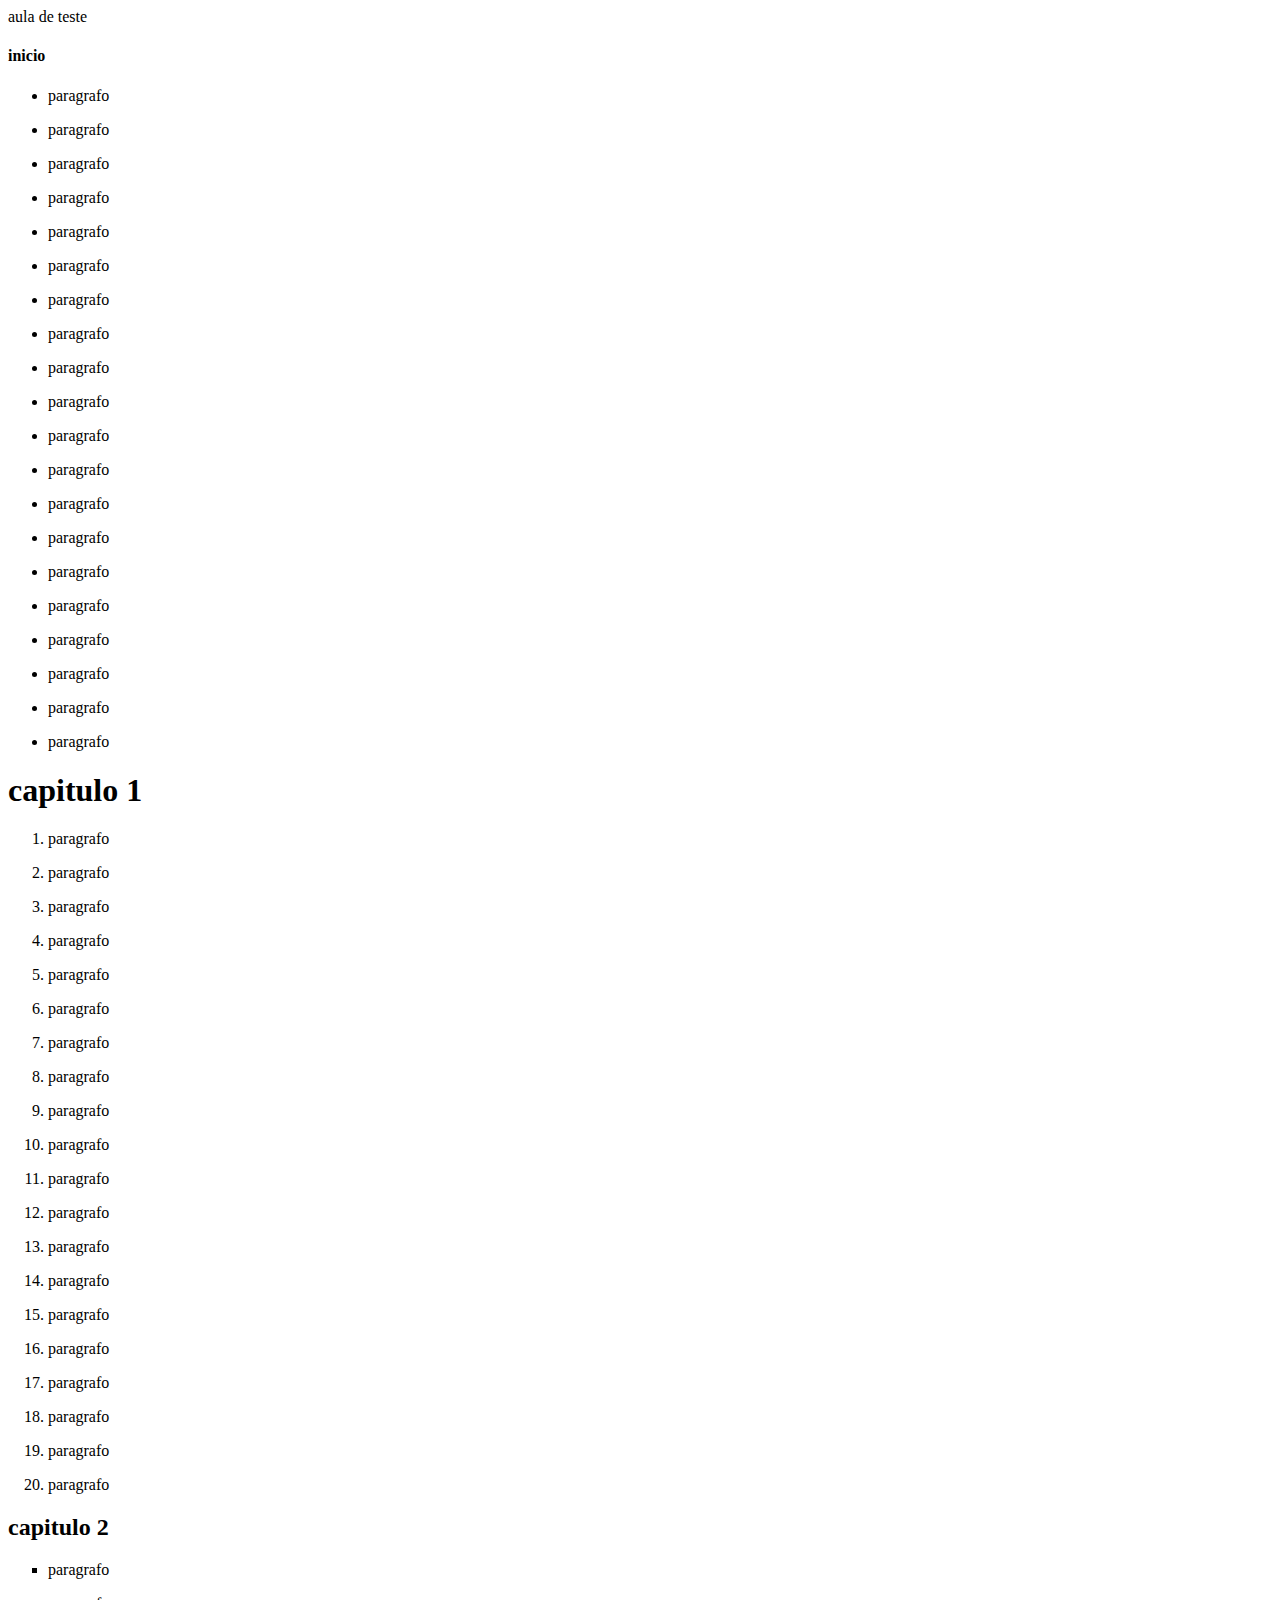
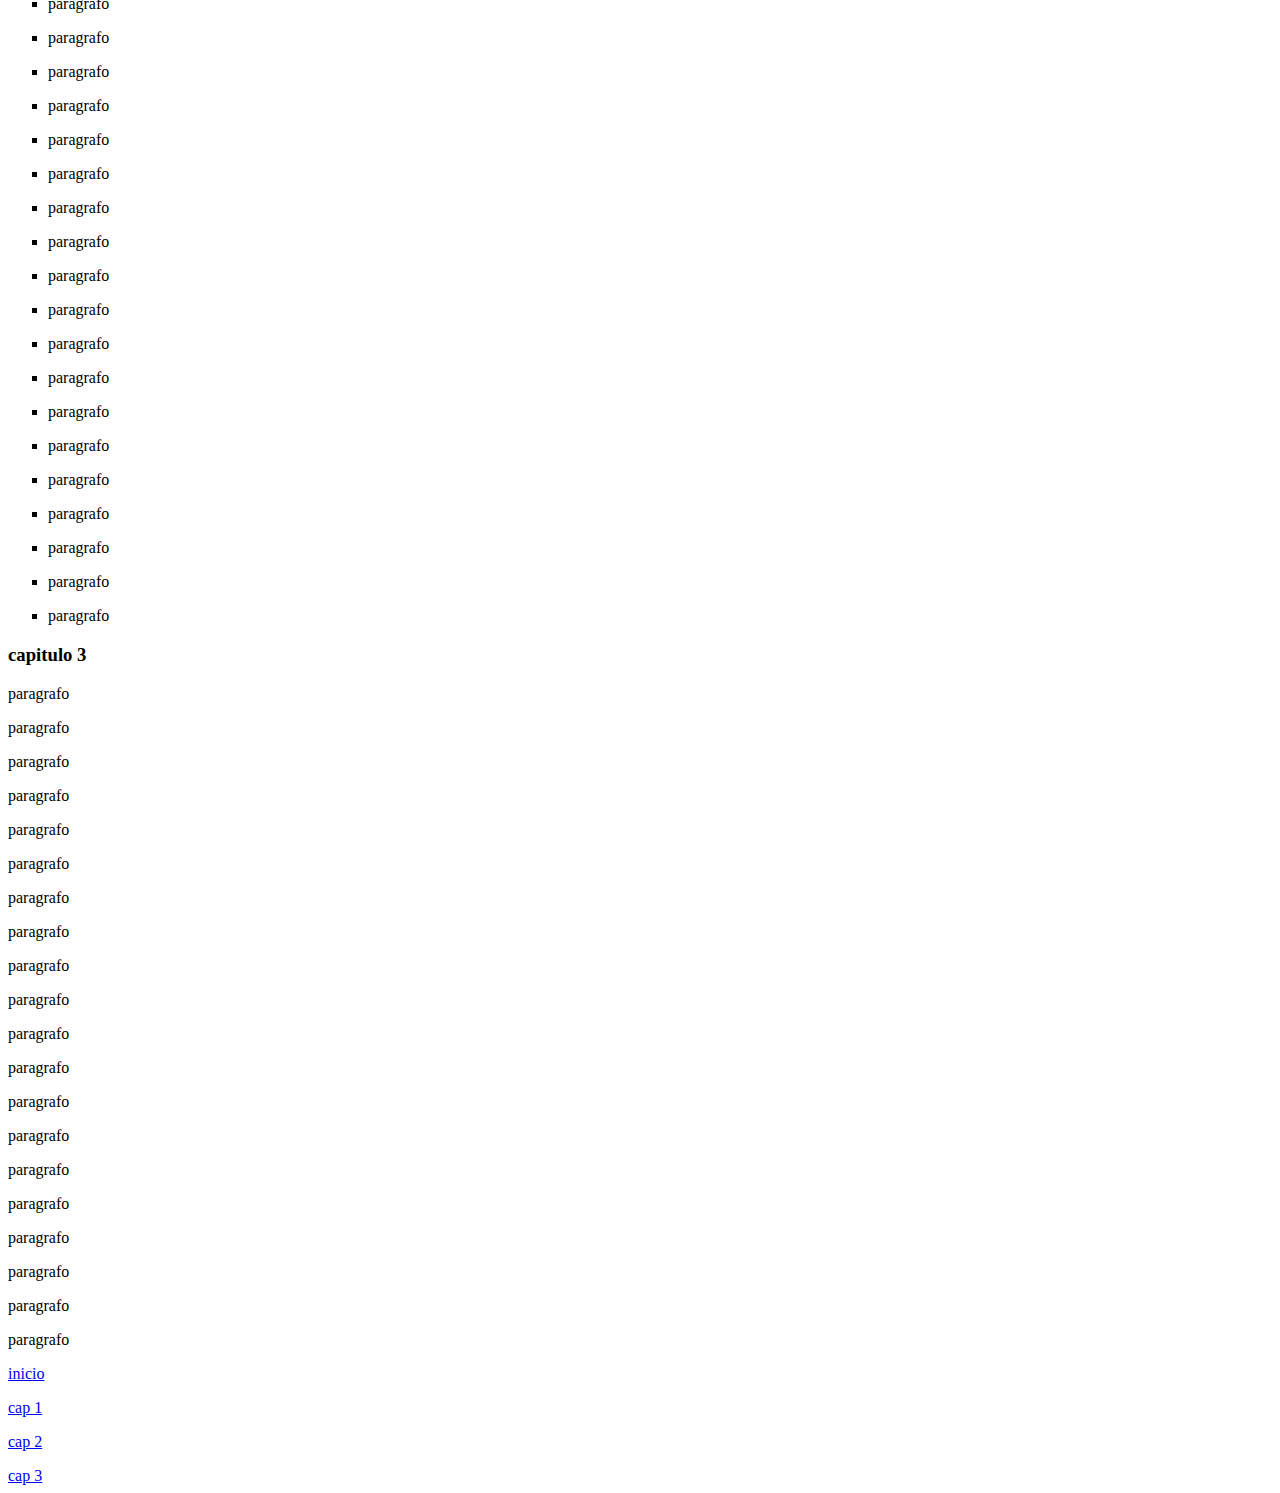
<file: index.html>
<!DOCTYPE html>
<html lang="en">
<head>
    <meta charset="UTF-8">
    <meta http-equiv="X-UA-Compatible" content="IE=edge">
    <meta name="viewport" content="width=device-width, initial-scale=1.0">
    <title>Olá aula 3</title>
</head>
<body>
    <head>
        aula de teste
    </head>
    <h4 id="inicio">
        inicio
    </h4>
    <ul>
    <li><p>paragrafo</p></li>
    <li><p>paragrafo</p></li>
    <li><p>paragrafo</p></li>
    <li><p>paragrafo</p></li>
    <li><p>paragrafo</p></li>
    <li><p>paragrafo</p></li>
    <li><p>paragrafo</p></li>
    <li><p>paragrafo</p></li>
    <li><p>paragrafo</p></li>
    <li><p>paragrafo</p></li>
    <li><p>paragrafo</p></li>
    <li><p>paragrafo</p></li>
    <li><p>paragrafo</p></li>
    <li><p>paragrafo</p></li>
    <li><p>paragrafo</p></li>
    <li><p>paragrafo</p></li>
    <li><p>paragrafo</p></li>
    <li><p>paragrafo</p></li>
    <li><p>paragrafo</p></li>
    <li><p>paragrafo</p></li>
    </ul>
    <h1 id="capitulo01">
        capitulo 1
    </h1>
    <ol>
        <li><p>paragrafo</p></li>
        <li><p>paragrafo</p></li>
        <li><p>paragrafo</p></li>
        <li><p>paragrafo</p></li>
        <li><p>paragrafo</p></li>
        <li><p>paragrafo</p></li>
        <li><p>paragrafo</p></li>
        <li><p>paragrafo</p></li>
        <li><p>paragrafo</p></li>
        <li><p>paragrafo</p></li>
        <li><p>paragrafo</p></li>
        <li><p>paragrafo</p></li>
        <li><p>paragrafo</p></li>
        <li><p>paragrafo</p></li>
        <li><p>paragrafo</p></li>
        <li><p>paragrafo</p></li>
        <li><p>paragrafo</p></li>
        <li><p>paragrafo</p></li>
        <li><p>paragrafo</p></li>
        <li><p>paragrafo</p></li>
    </ol>
    <h2 id="capitulo02">
        capitulo 2
    </h2>
    <ol>
        <li type= square><p>paragrafo</p></li>
        <li type= square><p>paragrafo</p></li>
        <li type= square><p>paragrafo</p></li>
        <li type= square><p>paragrafo</p></li>
        <li type= square><p>paragrafo</p></li>
        <li type= square><p>paragrafo</p></li>
        <li type= square><p>paragrafo</p></li>
        <li type= square><p>paragrafo</p></li>
        <li type= square><p>paragrafo</p></li>
        <li type= square><p>paragrafo</p></li>
        <li type= square><p>paragrafo</p></li>
        <li type= square><p>paragrafo</p></li>
        <li type= square><p>paragrafo</p></li>
        <li type= square><p>paragrafo</p></li>
        <li type= square><p>paragrafo</p></li>
        <li type= square><p>paragrafo</p></li>
        <li type= square><p>paragrafo</p></li>
        <li type= square><p>paragrafo</p></li>
        <li type= square><p>paragrafo</p></li>
        <li type= square><p>paragrafo</p></li>
    </ol>
    <h3 id="capitulo03">
        capitulo 3
    </h3>
    <p>paragrafo</p>
    <p>paragrafo</p>
    <p>paragrafo</p>
    <p>paragrafo</p>
    <p>paragrafo</p>
    <p>paragrafo</p>
    <p>paragrafo</p>
    <p>paragrafo</p>
    <p>paragrafo</p>
    <p>paragrafo</p>
    <p>paragrafo</p>
    <p>paragrafo</p>
    <p>paragrafo</p>
    <p>paragrafo</p>
    <p>paragrafo</p>
    <p>paragrafo</p>
    <p>paragrafo</p>
    <p>paragrafo</p>
    <p>paragrafo</p>
    <p>paragrafo</p>
    <a href="#inicio">inicio</a><p></p>
    <a href="#capitulo01">cap 1</a><p></p>
    <a href="#capitulo02">cap 2</a><p></p>
    <a href="#capitulo03">cap 3</a>
</body>
</html>
</file>
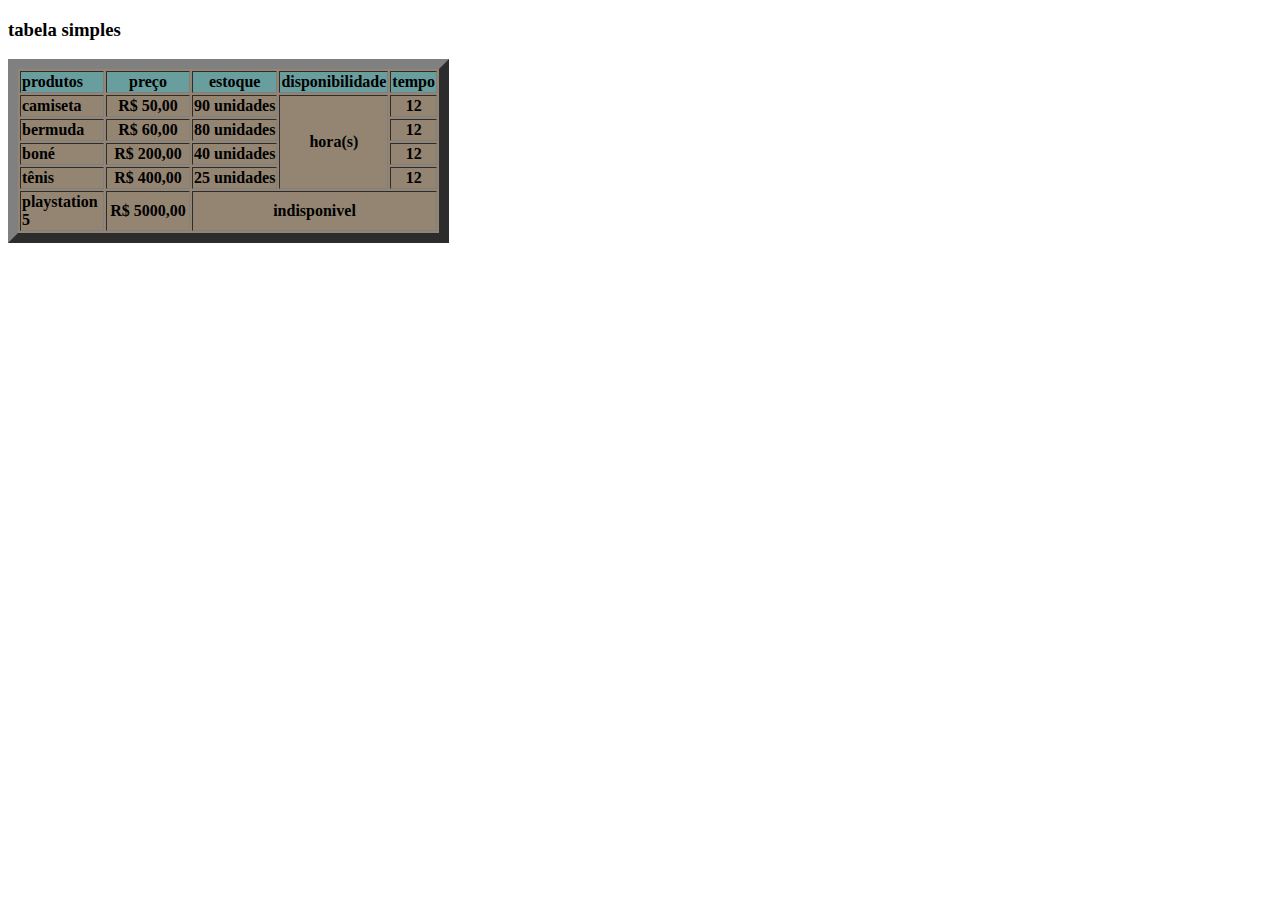
<file: trabalho 28 8/index.html>
<!DOCTYPE html>
<html lang="en">
<head>
    <meta charset="UTF-8">
    <meta http-equiv="X-UA-Compatible" content="IE=edge">
    <meta name="viewport" content="width=device-width, initial-scale=1.0">
    <title>aula 04</title>
    <link rel="stylesheet" href="style.css">
</head>
<body>
    <h3 id="tabela 1">
        tabela simples
    </h3>
    <table border="10">
        <thead>
            <tr id="tr1">
                <th class="preço" align="left">produtos</th>
                <th class="preço">preço</th>
                <th>estoque</th>
                <th>disponibilidade</th>
                <th>tempo</tempo>
            </tr>
        </thead>
        <tbody>
            <tr>
                <th align="left">camiseta</th>
                <th>R$ 50,00</th>
                <th>90 unidades</th>
                <th rowspan="4">hora(s)</th>
                <th>12</th>
            </tr>
            <tr>
                <th align="left">bermuda</th>
                <th>R$ 60,00</th>
                <th>80 unidades</th>
                <th>12</th>
            </tr>
            <tr>
                <th align="left">boné</th>
                <th>R$ 200,00</th>
                <th>40 unidades</th>
                <th>12</th>
            </tr>
            <tr>
                <th align="left">tênis</th>
                <th>R$ 400,00</th>
                <th>25 unidades</th>
                <th>12</th>
            </tr>
            <tr>
                <th align="left"> playstation 5</th>
                <th>R$ 5000,00</th>
                <th colspan="3">indisponivel</th>

            </tr>
        </tbody>
    </table>
</body>
</html>
</file>
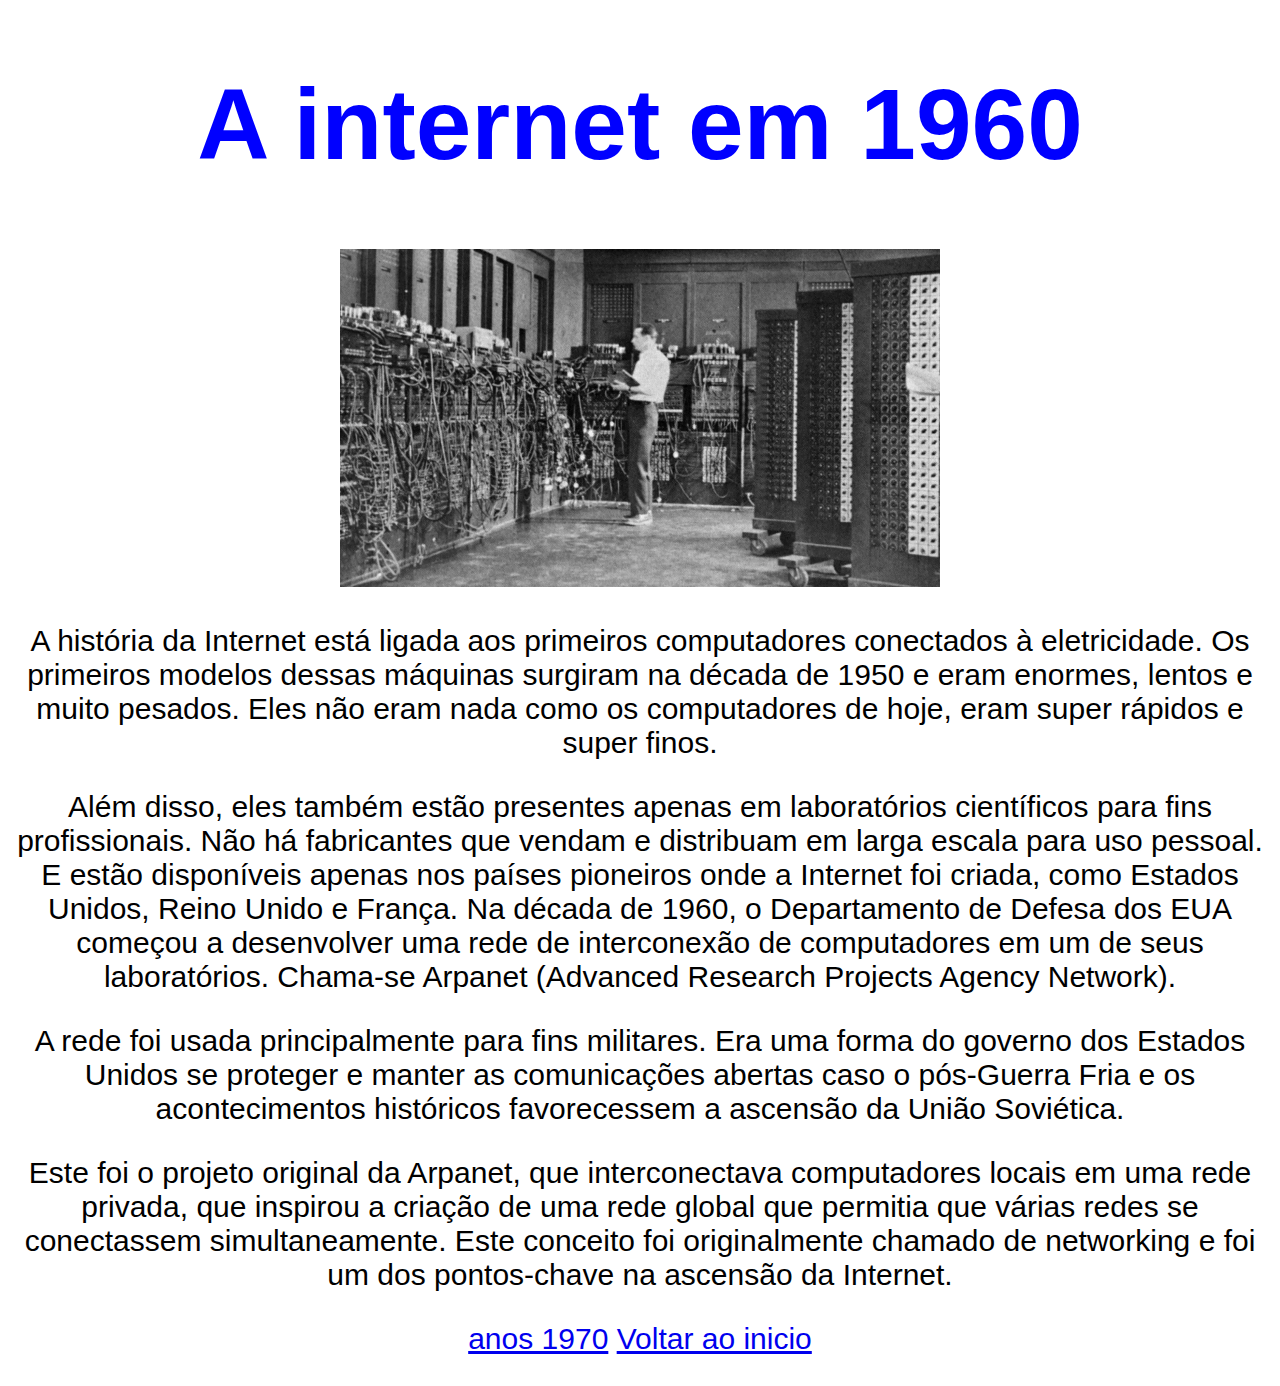
<file: anos 1960.html>
<!DOCTYPE html>
<html lang="en">
    <head>
        <title>A historia da internet - 1960</title>
    </head>
    
</html>
<style>
     h1{
        font-size: 100px;
        color:blue;
        font-family: 'Segoe UI', Tahoma, Geneva, Verdana, sans-serif;
        text-align: center;
        
    }
    
</style>
<h1>A internet em 1960</h1>
<center>
<body><img src="computador1960.webp"
    width="600"></body>
</center>
<style>
    body{
        font-size: 30px;
        color: black;
        font-family:Verdana, Geneva, Tahoma, sans-serif;
        text-align: center;
        }
</style>
    <body>
        <p>A história da Internet está ligada aos primeiros computadores conectados à eletricidade. 
        Os primeiros modelos dessas máquinas surgiram na década de 1950 e eram enormes, lentos e muito pesados. 
        Eles não eram nada como os computadores de hoje, eram super rápidos e super finos.</p>
         
        <p>Além disso, eles também estão presentes apenas em laboratórios científicos para fins profissionais. 
        Não há fabricantes que vendam e distribuam em larga escala para uso pessoal. E estão disponíveis 
        apenas nos países pioneiros onde a Internet foi criada, como Estados Unidos, Reino Unido e França. 
        Na década de 1960, o Departamento de Defesa dos EUA começou a desenvolver uma rede de interconexão
        de computadores em um de seus laboratórios.
        Chama-se Arpanet (Advanced Research Projects Agency Network).</p>
        <p>A rede foi usada principalmente para fins militares. Era uma forma do governo dos Estados Unidos
        se proteger e manter as comunicações abertas caso o pós-Guerra Fria e os acontecimentos históricos 
        favorecessem a ascensão da União Soviética.</p>
        <p>Este foi o projeto original da Arpanet, que interconectava computadores locais em uma rede privada, 
        que inspirou a criação de uma rede global que permitia que várias redes se conectassem simultaneamente. 
        Este conceito foi originalmente chamado de networking e foi um dos pontos-chave na ascensão da Internet.
        </p>
    </body>
    <p>
        <center>
            <a font href="anos 1970.html">anos 1970</a>
            <a font href="Trabalho.html">Voltar ao inicio</a>
        </center>
    </p>
</file>
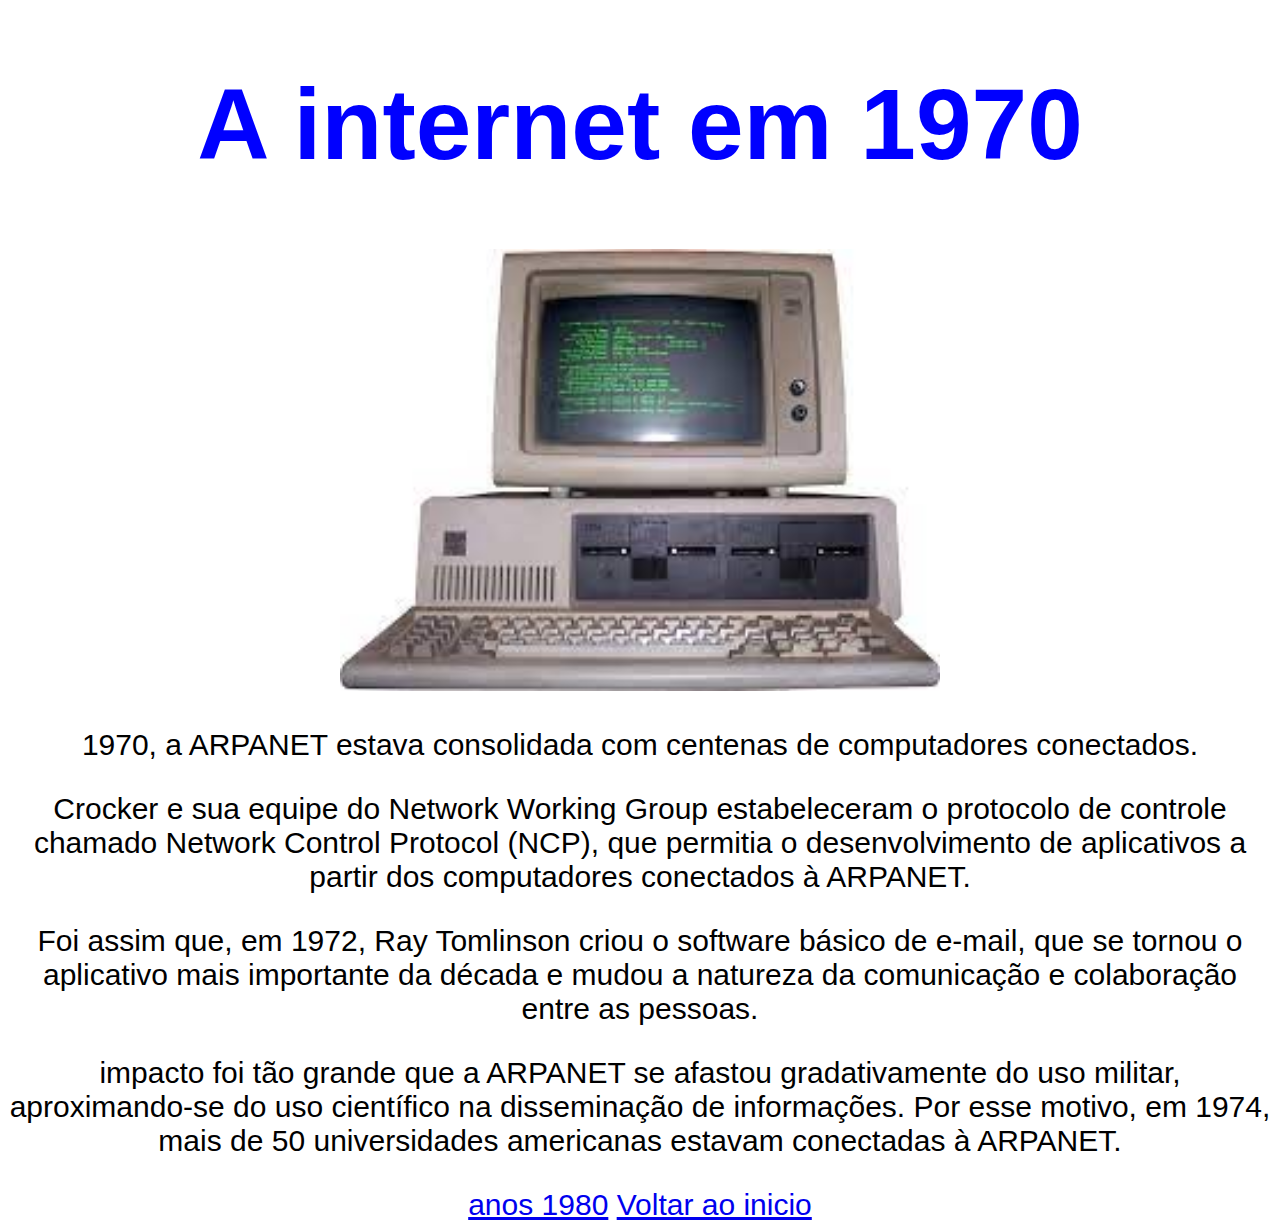
<file: anos 1970.html>
<!DOCTYPE html>
<html lang="en">
    <head>
        <title>A historia da internet - 1970</title>
    </head>
</html>
<style>
    h1{
       font-size: 100px;
       color:blue;
       font-family: 'Segoe UI', Tahoma, Geneva, Verdana, sans-serif;
       text-align: center;
       
   }
</style>
<h1>A internet em 1970</h1>
<center>
    <body><img src="computador1970.jpeg"
        width="600"></body>
    </center>
    <style>
        body{font-size: 30px;
            color: black;
            font-family:Verdana, Geneva, Tahoma, sans-serif;
            text-align: center;
            }
    </style>
    <body>
          <p>
            <p>1970, a ARPANET estava consolidada com centenas de computadores conectados.</p> 
           <p>Crocker e sua equipe do Network Working Group estabeleceram o protocolo de controle
            chamado Network Control Protocol (NCP), que permitia o desenvolvimento de aplicativos
            a partir dos computadores conectados à ARPANET.</p> 
          <p>Foi assim que, em 1972, Ray Tomlinson criou o software básico de e-mail, que 
            se tornou o aplicativo mais importante da década e mudou a natureza da comunicação 
            e colaboração entre as pessoas.</p>
            <p>impacto foi tão grande que a ARPANET se afastou gradativamente do uso 
                militar, aproximando-se do uso científico na disseminação de informações. 
                Por esse motivo, em 1974, mais de 50 universidades americanas estavam conectadas à ARPANET.</p>
          </p>
    </body>
    <center>
        <a font href="anos 1980.html">anos 1980</a>
        <a font href="Trabalho.html">Voltar ao inicio</a>
    </center>
</file>
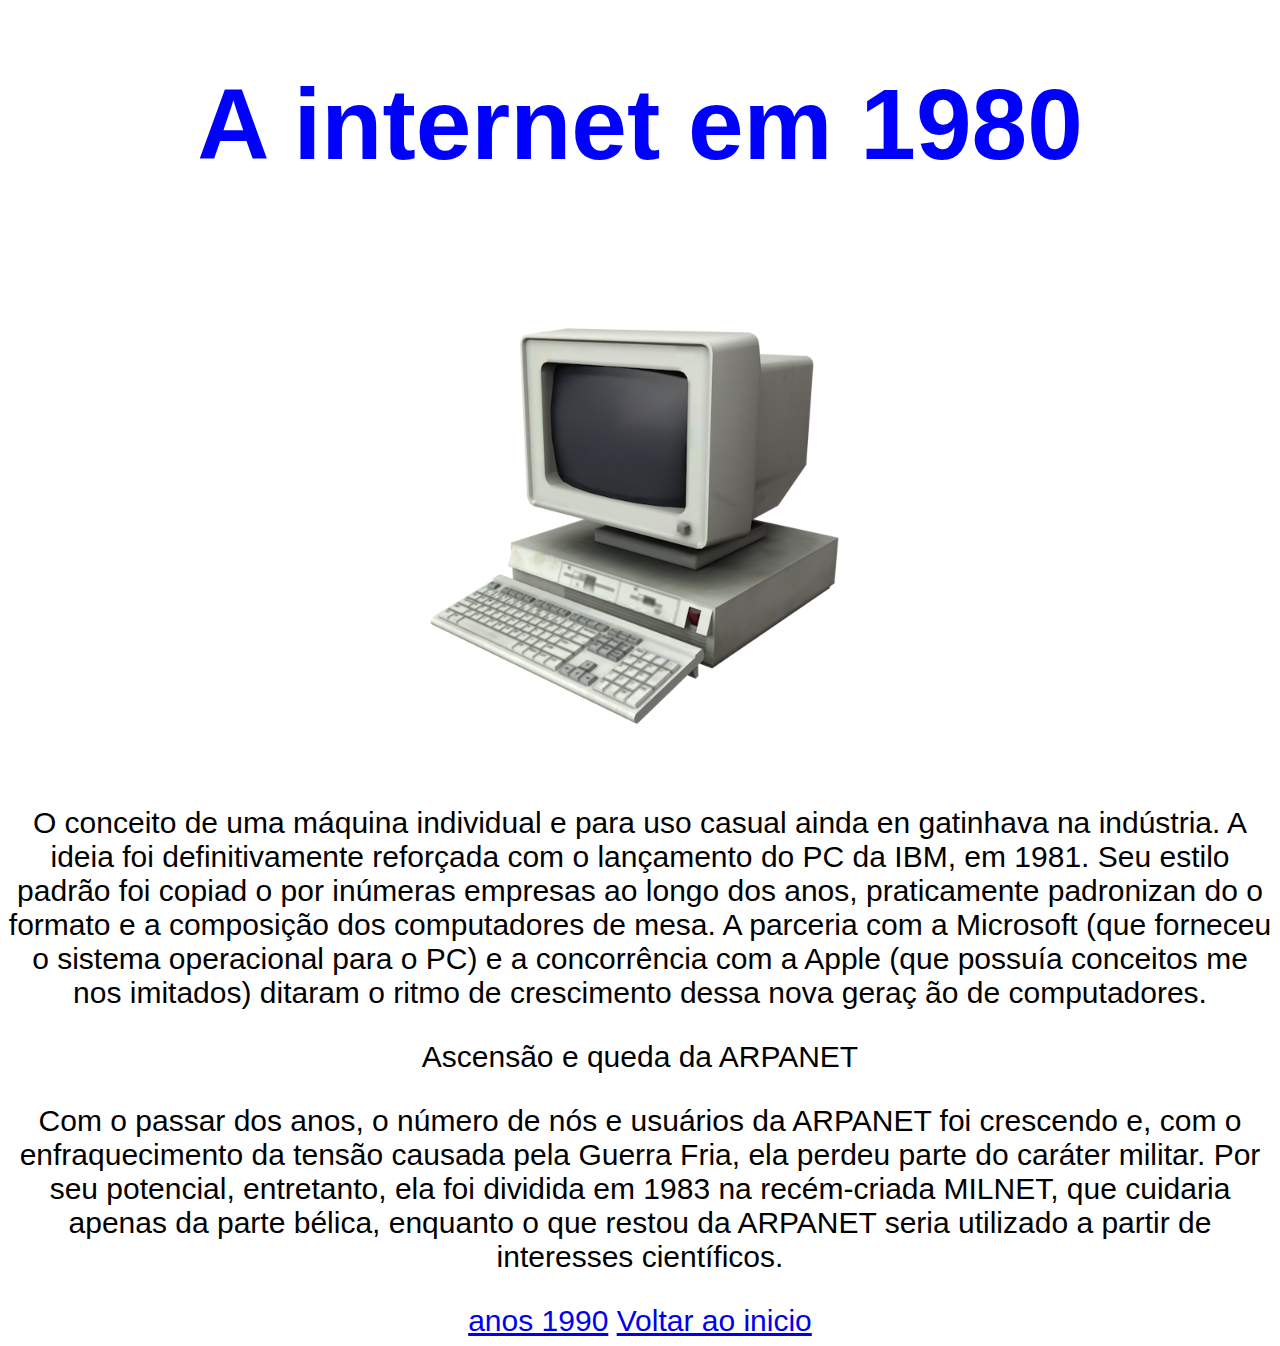
<file: anos 1980.html>
<!DOCTYPE html>
<html lang="en">
    <head>
        <title>A historia da internet - 1980</title>
    </head>
</html>
<style>
    h1{
       font-size: 100px;
       color:blue;
       font-family: 'Segoe UI', Tahoma, Geneva, Verdana, sans-serif;
       text-align: center;
       
   }
</style>
<h1>A internet em 1980</h1>
<center>
    <body><img src="computador1980.png"
        width="600"></body>
    </center>
    <style>
        body{font-size: 30px;
            color: black;
            font-family:Verdana, Geneva, Tahoma, sans-serif;
            text-align: center;
            }
    </style>
    <body>
          <p>
                O conceito de uma máquina individual e para uso casual ainda en
                gatinhava na indústria. A ideia foi definitivamente reforçada com
                o lançamento do PC da IBM, em 1981. Seu estilo padrão foi copiad
                o por inúmeras empresas ao longo dos anos, praticamente padronizan
                do o formato e a composição dos computadores de mesa.
                A parceria com a Microsoft (que forneceu o sistema operacional 
                para o PC) e a concorrência com a Apple (que possuía conceitos me
                nos imitados) ditaram o ritmo de crescimento dessa nova geraç
                ão de computadores.
            </p>
            <head>
                Ascensão e queda da ARPANET
            </head>
                <p>
                    Com o passar dos anos, o número de nós e usuários da ARPANET foi crescendo e, com
                    o enfraquecimento da tensão causada pela Guerra Fria, ela 
                    perdeu parte do caráter militar. Por seu potencial, entretanto, ela foi
                    dividida em 1983 na recém-criada MILNET, que cuidaria apenas da parte bélica,
                    enquanto o que restou da ARPANET seria utilizado a partir de interesses científicos.
                </p>
    </body>
    <center>
        <a font href="anos 1990.html">anos 1990</a>
        <a font href="Trabalho.html">Voltar ao inicio</a>
    </center>
</file>
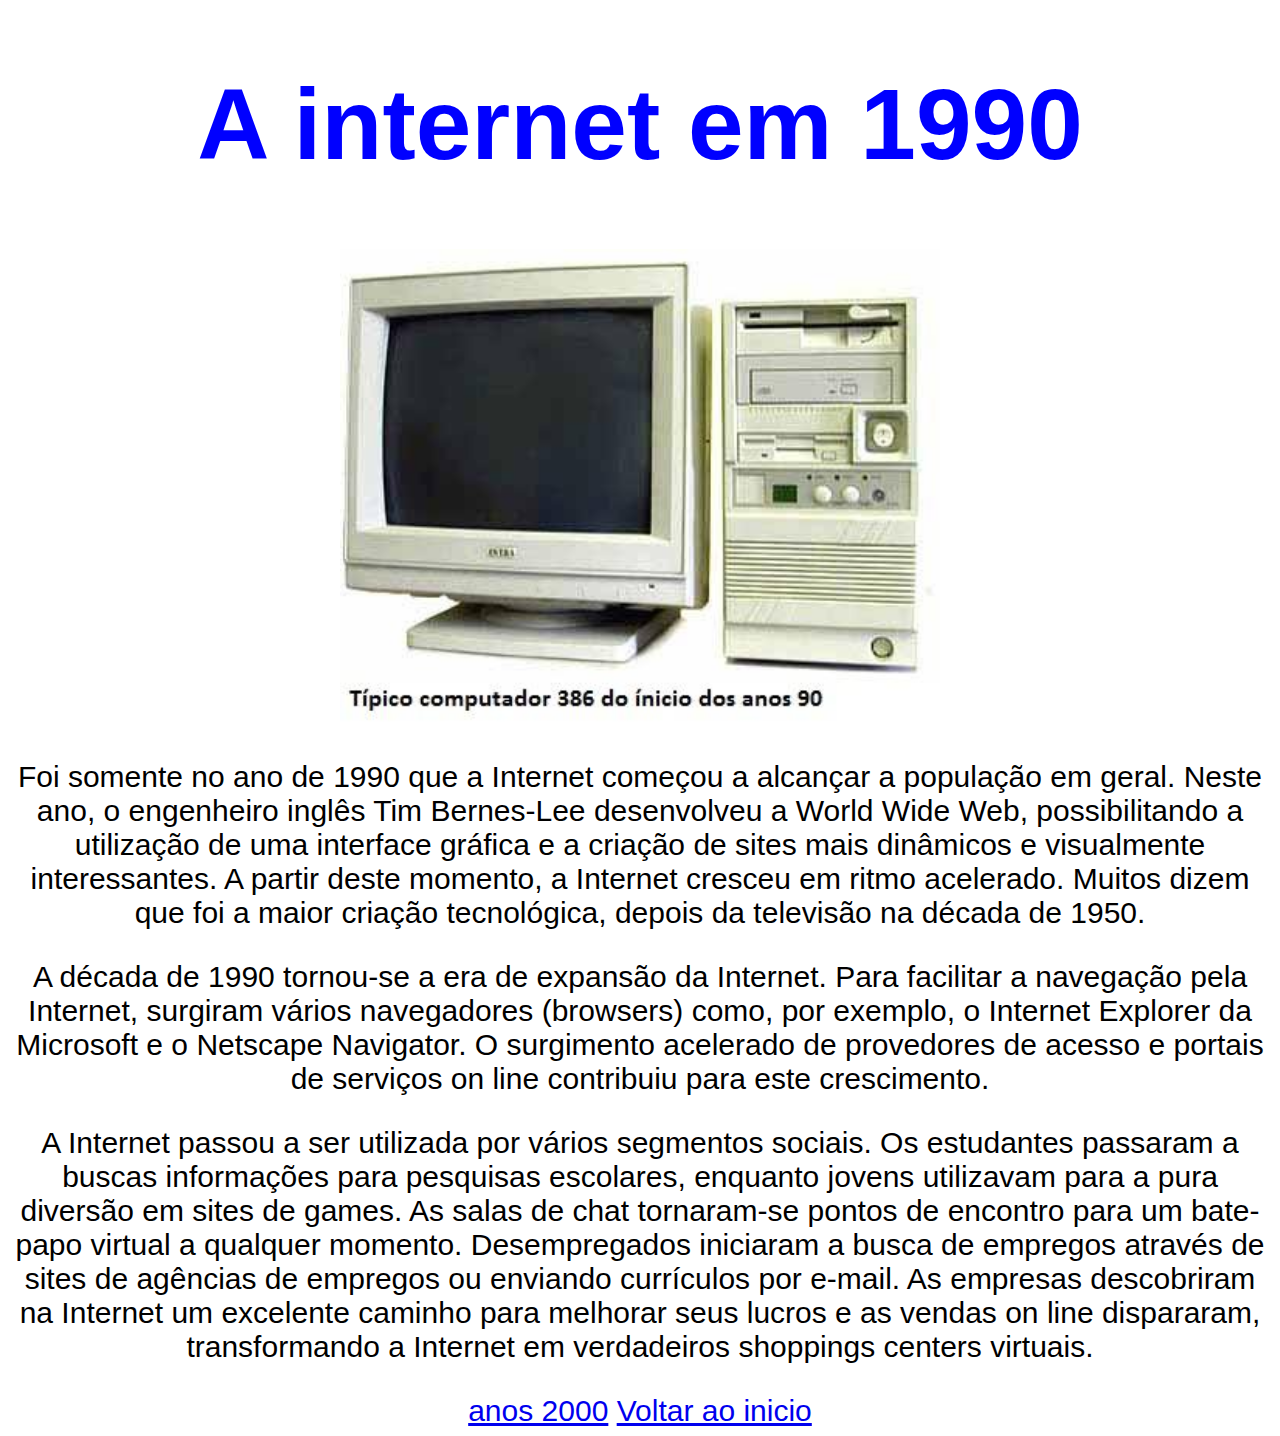
<file: anos 1990.html>
<!DOCTYPE html>
<html lang="en">
    <head>
        <title>A historia da internet - 1990</title>
    </head>
</html>
<style>
    h1{
       font-size: 100px;
       color:blue;
       font-family: 'Segoe UI', Tahoma, Geneva, Verdana, sans-serif;
       text-align: center;
       
   }
</style>
<h1>A internet em 1990</h1>
<center>
    <body><img src="computador 1990.jpg"
        width="600"></body>
    </center>
    <style>
        body{font-size: 30px;
            color: black;
            font-family:Verdana, Geneva, Tahoma, sans-serif;
            text-align: center;
            }
    </style>
    <body>
          <p>
            <p>
                Foi somente no ano de 1990 que a Internet começou
                a alcançar a população em geral. Neste ano, o engenheiro
                inglês Tim Bernes-Lee desenvolveu a World Wide Web, 
                possibilitando a utilização de uma interface gráfica e 
                a criação de sites mais dinâmicos e visualmente
                interessantes. A partir deste momento, a Internet 
                cresceu em ritmo acelerado. Muitos dizem que foi 
                a maior criação tecnológica, depois da televisão na 
                década de 1950.
            </p>
            <p>
                A década de 1990 tornou-se a era de expansão da Internet.                     
                Para facilitar a navegação pela Internet, surgiram vários 
                navegadores (browsers) como, por exemplo, o Internet Explorer 
                da Microsoft e o Netscape Navigator. O surgimento acelerado 
                de provedores de acesso e portais de serviços on line 
                contribuiu para este crescimento.
            </p>
            <P>
                A Internet passou a ser 
                utilizada por vários segmentos sociais. Os estudantes passaram 
                a buscas informações para pesquisas escolares, enquanto jovens 
                utilizavam para a pura diversão em sites de games. As salas de 
                chat tornaram-se pontos de encontro para um bate-papo virtual a 
                qualquer momento. Desempregados iniciaram a busca de empregos 
                através de sites de agências de empregos ou enviando currículos 
                por e-mail. As empresas descobriram na Internet um excelente 
                caminho para melhorar seus lucros e as vendas on line 
                dispararam, transformando a Internet em verdadeiros shoppings centers virtuais.
             </P>
        </p>
    </body>
    <center>
        <a font href="anos 2000.html">anos 2000</a>
        <a font href="Trabalho.html">Voltar ao inicio</a>
    </center>
</file>
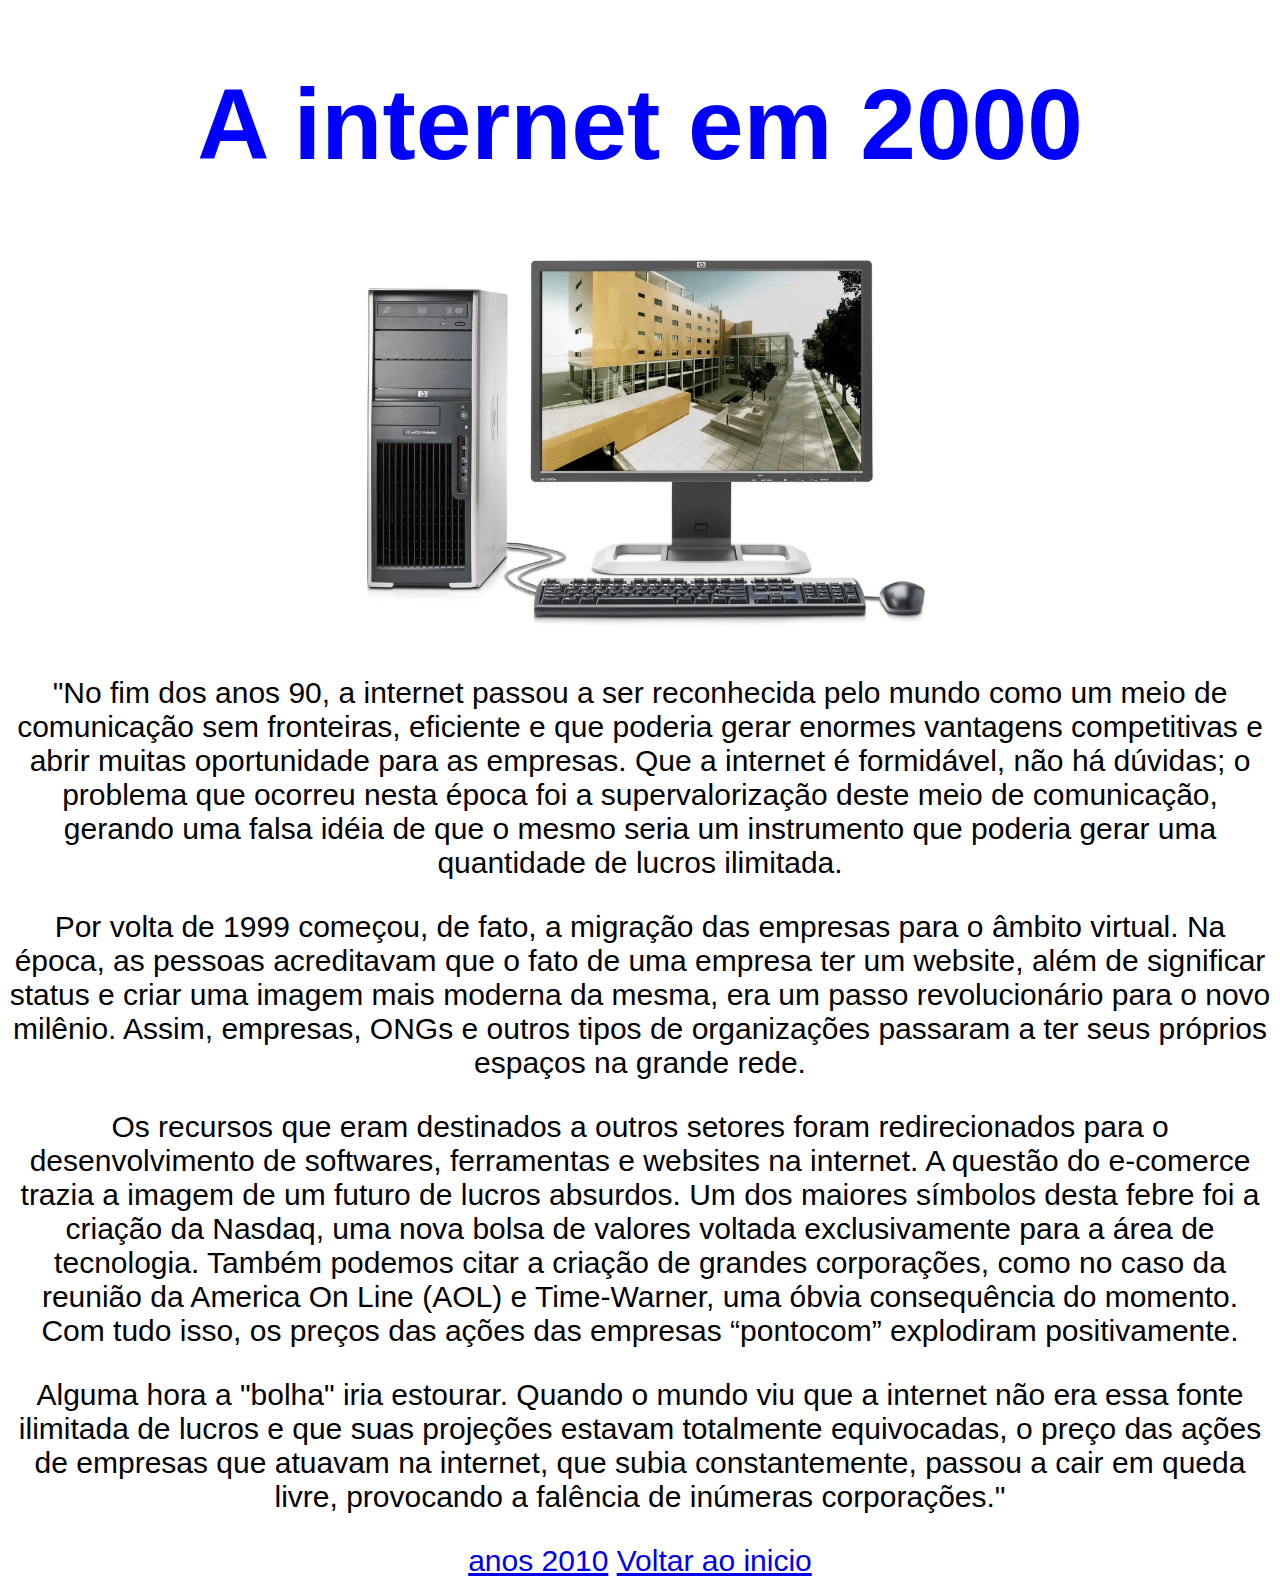
<file: anos 2000.html>
<!DOCTYPE html>
<html lang="en">
    <head>
        <title>A historia da internet - 2000</title>
    </head>
</html>
<style>
    h1{
       font-size: 100px;
       color:blue;
       font-family: 'Segoe UI', Tahoma, Geneva, Verdana, sans-serif;
       text-align: center;
       
   }
</style>
<h1>A internet em 2000</h1>
<center>
    <body><img src="computador2000.webp"
        width="600"></body>
    </center>
    <style>
        body{font-size: 30px;
            color: black;
            font-family:Verdana, Geneva, Tahoma, sans-serif;
            text-align: center;
            }
    </style>
    <body>
          <p>
                <p>
                    "No fim dos anos 90, a internet passou a ser reconhecida pelo 
                    mundo como um meio de comunicação sem fronteiras, eficiente e 
                    que poderia gerar enormes vantagens competitivas e abrir 
                    muitas oportunidade para as empresas. Que a internet é formidável, 
                    não há dúvidas; o problema que ocorreu nesta época foi a 
                    supervalorização deste meio de comunicação, gerando uma 
                    falsa idéia de que o mesmo seria um instrumento que 
                    poderia gerar uma quantidade de lucros ilimitada.
                </p>
                <p>
                    Por volta de 1999 começou, de fato, a migração das empresas para o 
                    âmbito virtual. Na época, as pessoas acreditavam que o fato de uma 
                    empresa ter um website, além de significar status e criar uma imagem 
                    mais moderna da mesma, era um passo revolucionário para o novo 
                    milênio. Assim, empresas, ONGs e outros tipos de organizações 
                    passaram a ter seus próprios espaços na grande rede.
                </p>
                <p>
                    Os recursos que eram destinados a outros setores foram redirecionados 
                    para o desenvolvimento de softwares, ferramentas e websites na internet. 
                    A questão do e-comerce trazia a imagem de um futuro de lucros absurdos. 
                    Um dos maiores símbolos desta febre foi a criação da Nasdaq, uma nova 
                    bolsa de valores voltada exclusivamente para a área de tecnologia. 
                    Também podemos citar a criação de grandes corporações, como no caso 
                    da reunião da America On Line (AOL) e Time-Warner, uma óbvia consequência 
                    do momento. Com tudo isso, os preços das ações das empresas “pontocom” 
                    explodiram positivamente.
                </p>
                <p>
                    Alguma hora a "bolha" iria estourar. Quando o mundo viu que a internet 
                    não era essa fonte ilimitada de lucros e que suas projeções estavam 
                    totalmente equivocadas, o preço das ações de empresas que atuavam na 
                    internet, que subia constantemente, passou a cair em queda livre, 
                    provocando a falência de inúmeras corporações."
                </p>
        
    </body>
    <center>
        <a font href="anos 2010.html">anos 2010</a>
        <a font href="Trabalho.html">Voltar ao inicio</a>
    </center>
</file>
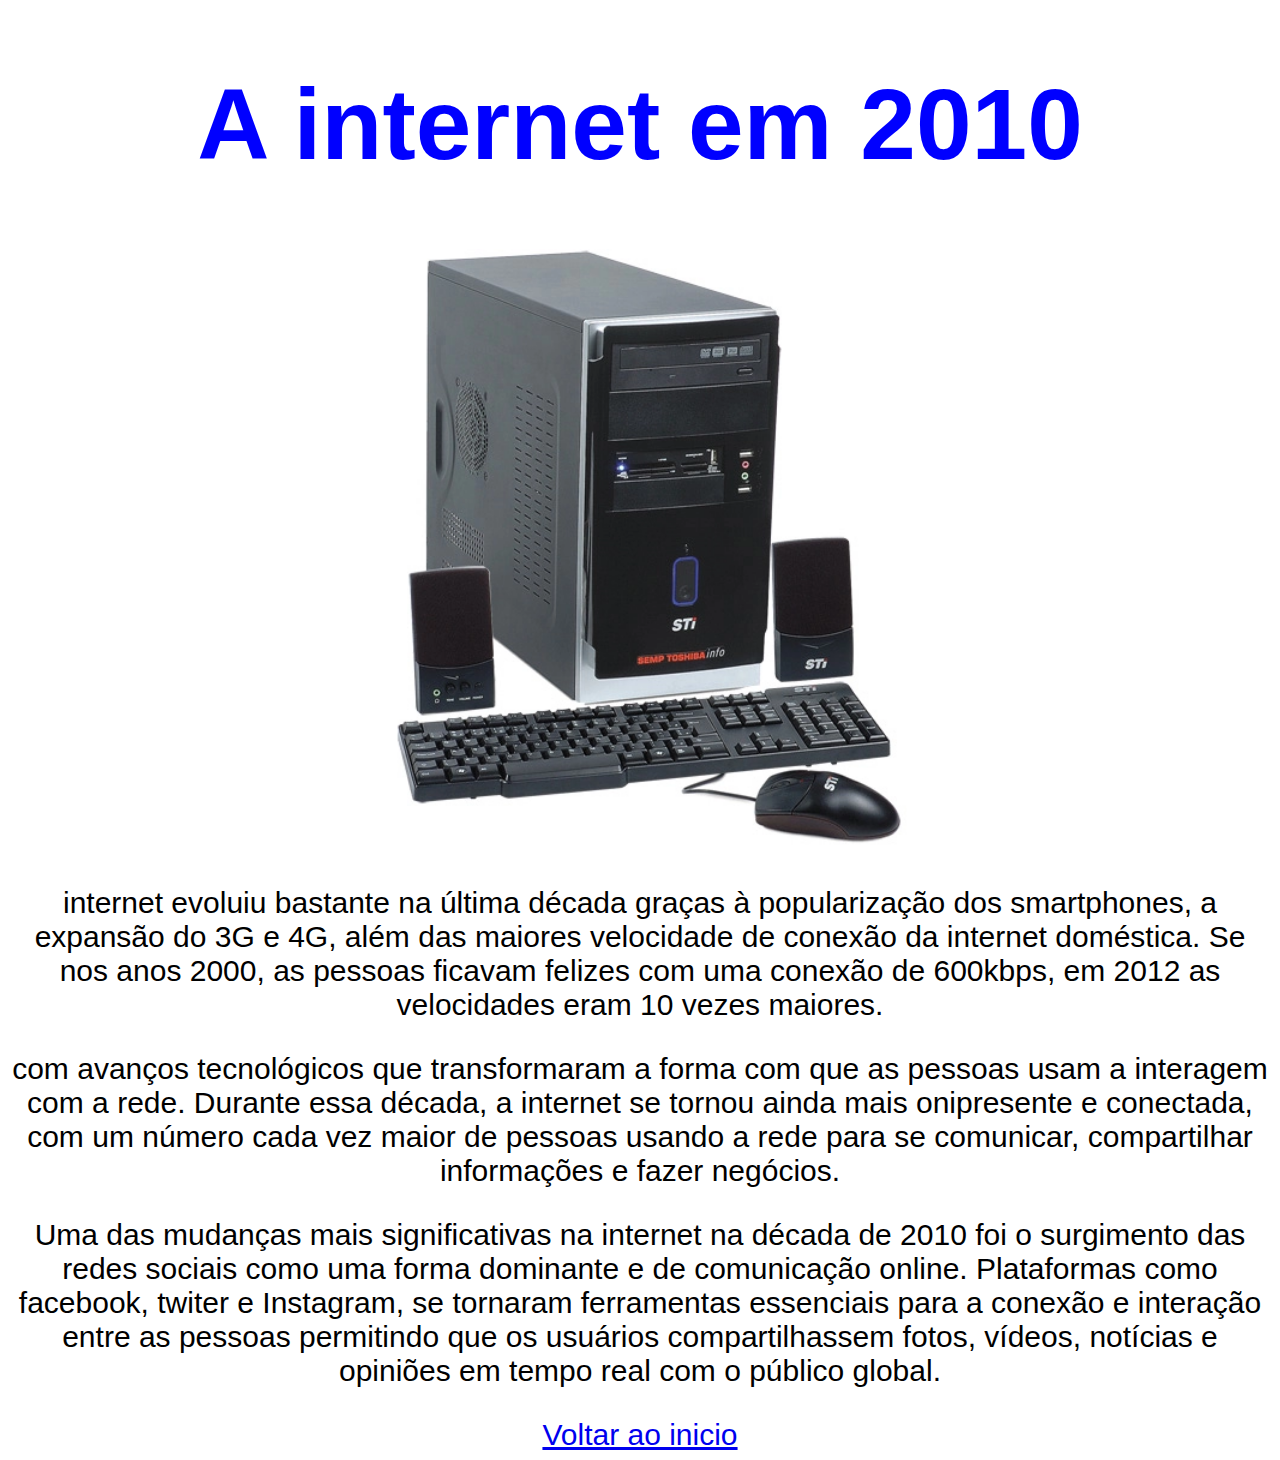
<file: anos 2010.html>
<!DOCTYPE html>
<html lang="en">
    <head>
        <title>A historia da internet - 2010</title>
    </head>
</html>
<style>
    h1{
       font-size: 100px;
       color:blue;
       font-family: 'Segoe UI', Tahoma, Geneva, Verdana, sans-serif;
       text-align: center;
       
   }
</style>
<h1>A internet em 2010</h1>
<center>
    <body><img src="computador2010.webp"
        width="600"></body>
    </center>
    <style>
        body{font-size: 30px;
            color: black;
            font-family:Verdana, Geneva, Tahoma, sans-serif;
            text-align: center;
            }
    </style>
    <body>
          <p>
            <p> 
                internet evoluiu bastante na última década graças 
                à popularização dos smartphones, a expansão do 3G e 4G, 
                além das maiores velocidade de conexão da internet 
                doméstica. Se nos anos 2000, as pessoas ficavam felizes 
                com uma conexão de 600kbps, em 2012 as velocidades eram 10 vezes maiores.
            </p>
            <p>
                com avanços tecnológicos que transformaram a forma com que as pessoas 
                usam a interagem com a rede. Durante essa década, a internet se tornou 
                ainda mais onipresente e conectada, com um número cada vez maior de 
                pessoas usando a rede para se comunicar, compartilhar informações e fazer negócios.
            </p>
            <p> 
                Uma das mudanças mais significativas na internet na década de 2010 foi o 
                surgimento das redes sociais como uma forma dominante e de comunicação online. 
                Plataformas como facebook, twiter e Instagram, se tornaram ferramentas essenciais 
                para a conexão e interação entre as pessoas permitindo que os usuários 
                compartilhassem fotos, vídeos, notícias e opiniões em tempo real com o público global.
            </p>

          </p>
    </body>
    <center><a font href="Trabalho.html">Voltar ao inicio</a></center>
</file>
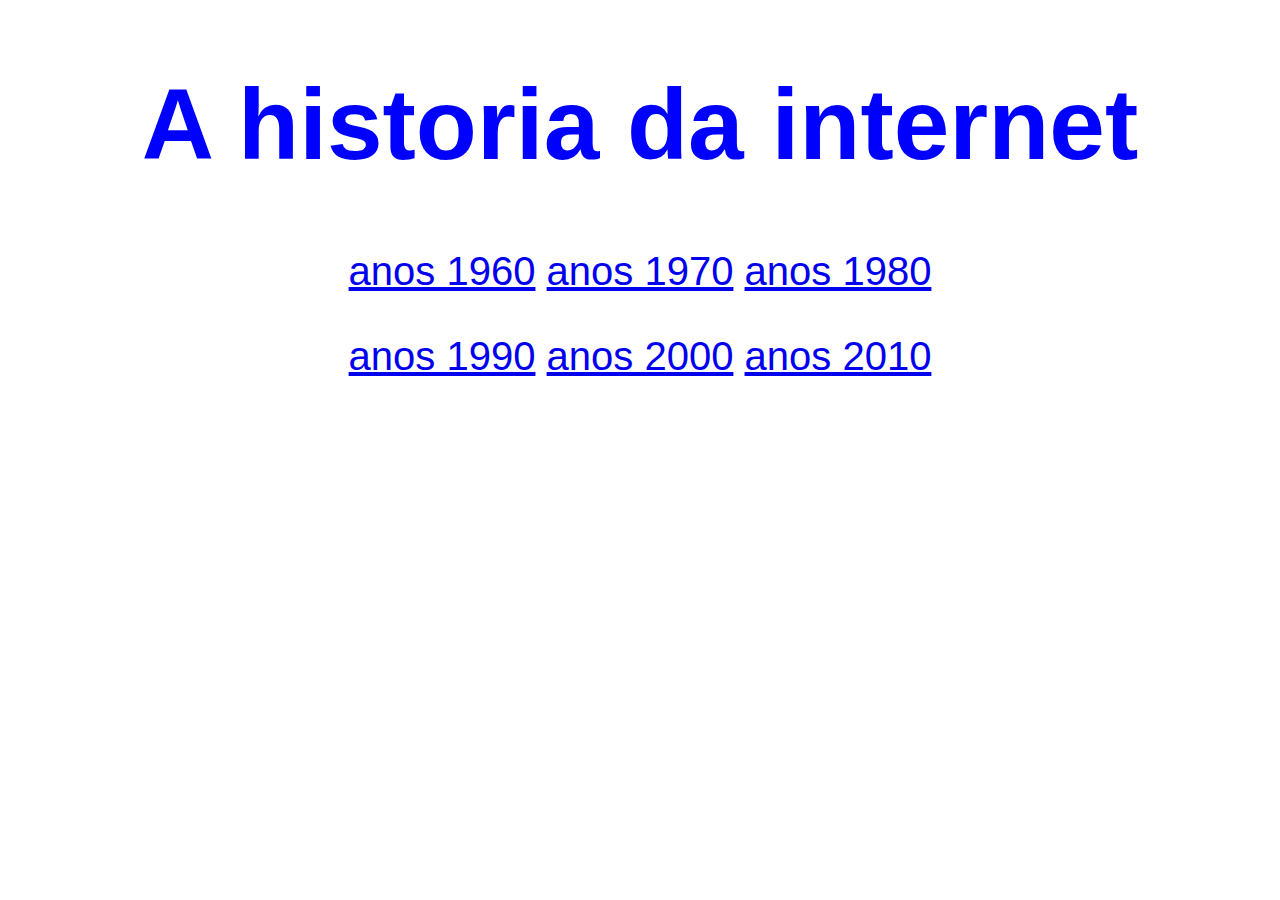
<file: Trabalho.html>
<!DOCTYPE html>
<html lang="en">
    <head>
        <title>A historia da internet</title>
    </head>

</html>
<style>
    h1{
        font-size: 100px;
        color:blue;
        font-family: Impact, Haettenschweiler, 'Arial Narrow Bold', sans-serif;
        text-align: center;

    }
    p{
        font-size: 40px;
        color: black;
        font-family: Verdana, Geneva, Tahoma, sans-serif;
        text-align: center;
        text-align-last: auto;
        text-decoration: none;
    }
    
</style>

<H1> A historia da internet</H1>
<body>
    <p1>
        <P>
            <a font href="anos 1960.html">anos 1960</a>
            <a font href="anos 1970.html">anos 1970</a>
            <a font href="anos 1980.html">anos 1980</a>
        </P>
        <p> 
            <a font href="anos 1990.html">anos 1990</a>
            <a font href="anos 2000.html">anos 2000</a>
            <a font href="anos 2010.html">anos 2010</a> 
        </p2>
    </p1> 
</body>
</file>
<file: trabalho 28 8/style.css>
table{
    background-color: rgb(148, 133, 114);
}
#tr1{
    background-color: rgb(104, 158, 158);
}
.preço{
    width: 80px;
}
</file>
